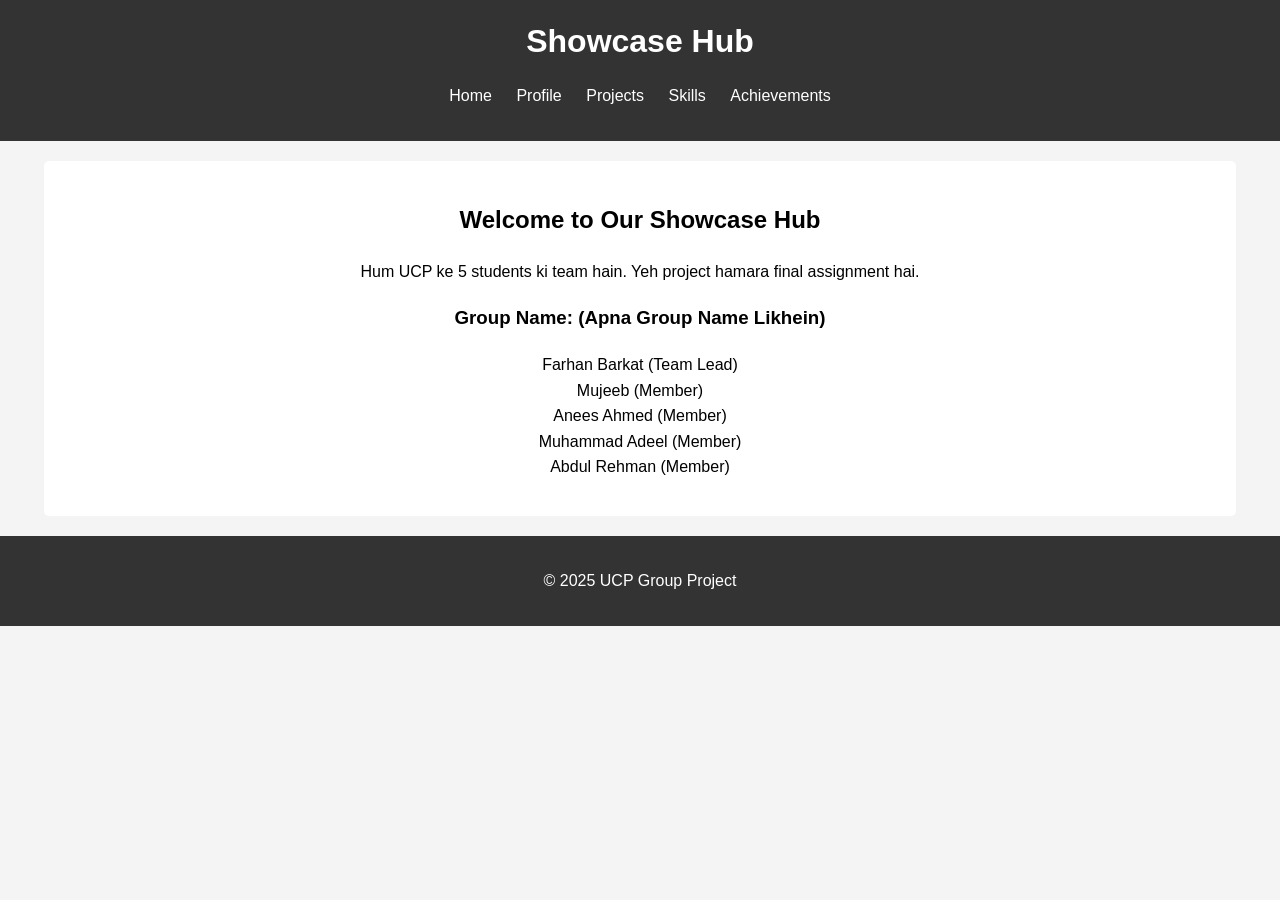
<file: src/index.html>
<!DOCTYPE html>
<html lang="en">
<head>
    <meta charset="UTF-8">
    <meta name="viewport" content="width=device-width, initial-scale=1.0">
    <title>Showcase Hub - Home</title>
    <link rel="stylesheet" href="../styles/style.css">
</head>
<body>
    <header>
        <h1>Showcase Hub</h1>
        <nav>
            <ul>
                <li><a href="index.html">Home</a></li>
                <li><a href="profile.html">Profile</a></li>
                <li><a href="projects.html">Projects</a></li>
                <li><a href="skills.html">Skills</a></li>
                <li><a href="achievements.html">Achievements</a></li>
            </ul>
        </nav>
    </header>
    
    <main>
        <section class="about-team">
            <h2>Welcome to Our Showcase Hub</h2>
            <p>Hum UCP ke 5 students ki team hain. Yeh project hamara final assignment hai.</p>
            <h3>Group Name: (Apna Group Name Likhein)</h3>
            <ul>
                <li>Farhan Barkat (Team Lead)</li>
                <li>Mujeeb (Member)</li>
                <li>Anees Ahmed (Member)</li>
                <li>Muhammad Adeel (Member)</li>
                <li>Abdul Rehman (Member)</li>
            </ul>
        </section>
    </main>
    
    <footer>
        <p>&copy; 2025 UCP Group Project</p>
    </footer>
</body>
</html>
</file>
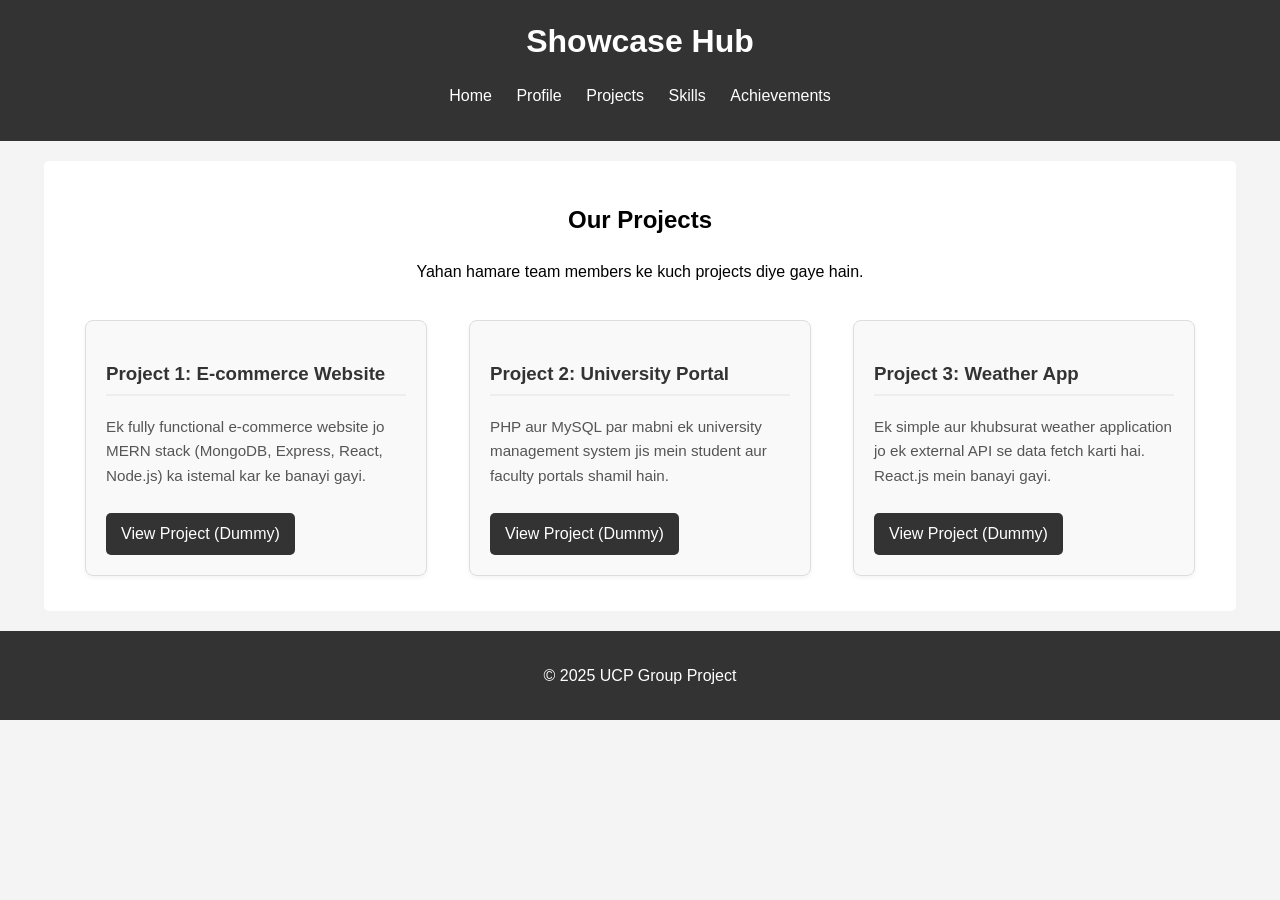
<file: src/projects.html>
<!DOCTYPE html>
<html lang="en">
<head>
    <meta charset="UTF-8">
    <meta name="viewport" content="width=device-width, initial-scale=1.0">
    <title>Projects - Showcase Hub</title>
    <link rel="stylesheet" href="../styles/style.css">
</head>
<body>
    <header>
        <h1>Showcase Hub</h1>
        <nav>
            <ul>
                <li><a href="index.html">Home</a></li>
                <li><a href="profile.html">Profile</a></li>
                <li><a href="projects.html">Projects</a></li>
                <li><a href="skills.html">Skills</a></li>
                <li><a href="achievements.html">Achievements</a></li>
            </ul>
        </nav>
    </header>
    
    <main>
        <section class="projects-section">
            <h2>Our Projects</h2>
            <p>Yahan hamare team members ke kuch projects diye gaye hain.</p>
            
            <div class="projects-grid">
                
                <div class="project-card">
                    <h3>Project 1: E-commerce Website</h3>
                    <p>Ek fully functional e-commerce website jo MERN stack (MongoDB, Express, React, Node.js) ka istemal kar ke banayi gayi.</p>
                    <a href="#" class="project-link">View Project (Dummy)</a>
                </div>
                
                <div class="project-card">
                    <h3>Project 2: University Portal</h3>
                    <p>PHP aur MySQL par mabni ek university management system jis mein student aur faculty portals shamil hain.</p>
                    <a href="#" class="project-link">View Project (Dummy)</a>
                </div>
                
                <div class="project-card">
                    <h3>Project 3: Weather App</h3>
                    <p>Ek simple aur khubsurat weather application jo ek external API se data fetch karti hai. React.js mein banayi gayi.</p>
                    <a href="#" class="project-link">View Project (Dummy)</a>
                </div>
                
            </div>
        </section>
    </main>
    
    <footer>
        <p>&copy; 2025 UCP Group Project</p>
    </footer>
</body>
</html>
</file>
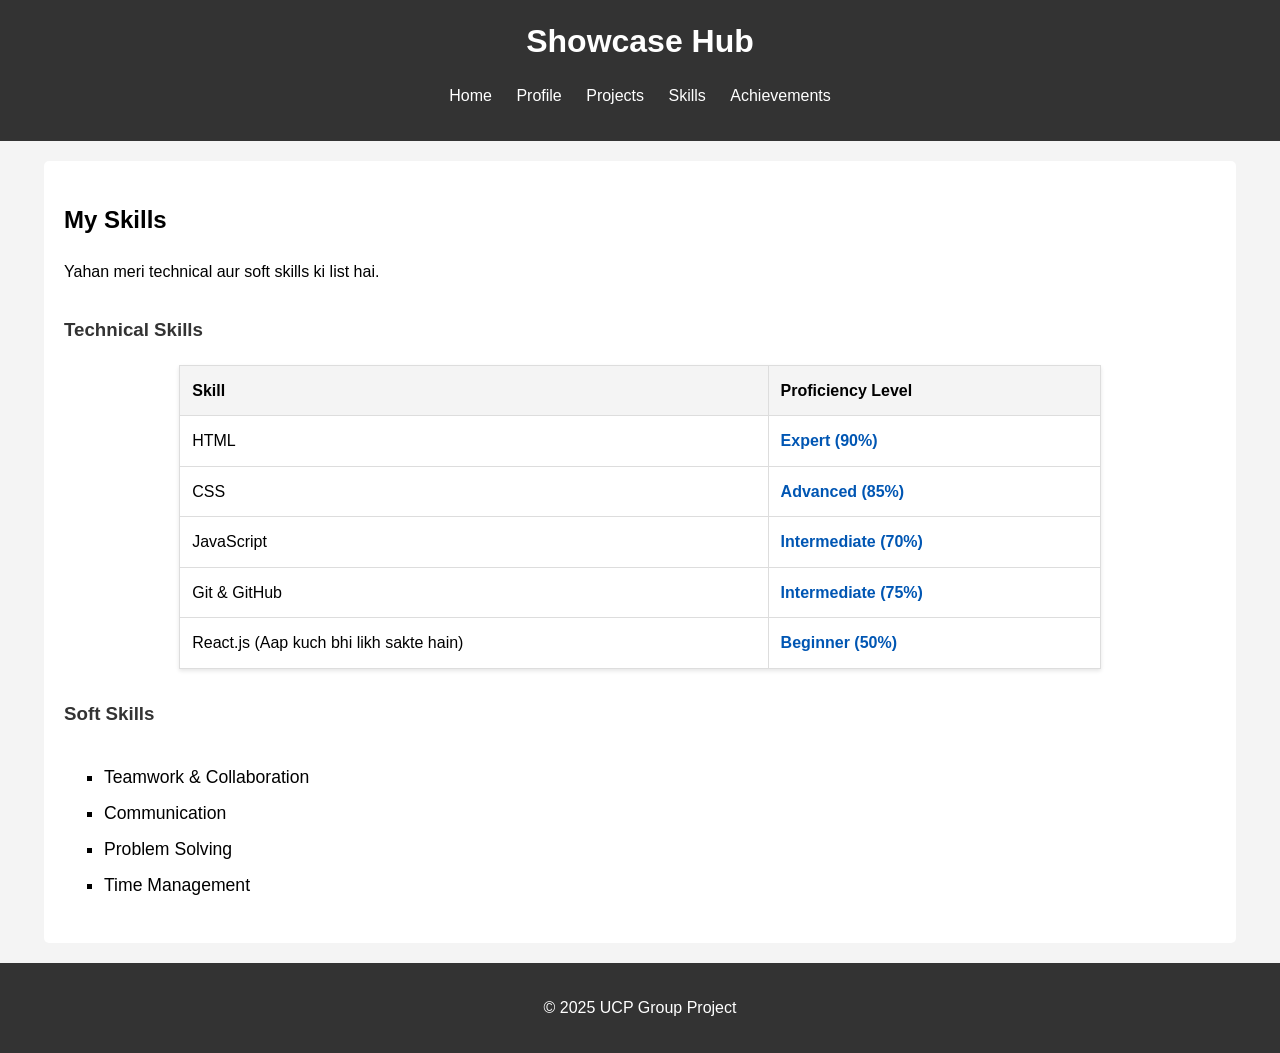
<file: src/skills.html>
<!DOCTYPE html>
<html lang="en">
<head>
    <meta charset="UTF-8">
    <meta name="viewport" content="width=device-width, initial-scale=1.0">
    <title>Skills - Showcase Hub</title>
    <link rel="stylesheet" href="../styles/style.css">
</head>
<body>
    <header>
        <h1>Showcase Hub</h1>
        <nav>
            <ul>
                <li><a href="index.html">Home</a></li>
                <li><a href="profile.html">Profile</a></li>
                <li><a href="projects.html">Projects</a></li>
                <li><a href="skills.html">Skills</a></li>
                <li><a href="achievements.html">Achievements</a></li>
            </ul>
        </nav>
    </header>
    
    <main>
        <section class="skills-section">
            <h2>My Skills</h2>
            <p>Yahan meri technical aur soft skills ki list hai.</p>
            
            <h3>Technical Skills</h3>
            <table class="skills-table">
                <thead>
                    <tr>
                        <th>Skill</th>
                        <th>Proficiency Level</th>
                    </tr>
                </thead>
                <tbody>
                    <tr>
                        <td>HTML</td>
                        <td>Expert (90%)</td>
                    </tr>
                    <tr>
                        <td>CSS</td>
                        <td>Advanced (85%)</td>
                    </tr>
                    <tr>
                        <td>JavaScript</td>
                        <td>Intermediate (70%)</td>
                    </tr>
                    <tr>
                        <td>Git & GitHub</td>
                        <td>Intermediate (75%)</td>
                    </tr>
                    <tr>
                        <td>React.js (Aap kuch bhi likh sakte hain)</td>
                        <td>Beginner (50%)</td>
                    </tr>
                </tbody>
            </table>
            
            <h3>Soft Skills</h3>
            <ul class="soft-skills-list">
                <li>Teamwork & Collaboration</li>
                <li>Communication</li>
                <li>Problem Solving</li>
                <li>Time Management</li>
            </ul>
        </section>
    </main>
    
    <footer>
        <p>&copy; 2025 UCP Group Project</p>
    </footer>
</body>
</html>
</file>
<file: styles/style.css>
.projects-section {
    text-align: center;
}

/* Flexbox istemal karein taake cards side-by-side aayein */
.projects-grid {
    display: flex;
    flex-wrap: wrap; /* Agar jagah kam ho toh cards neeche aa jayein */
    justify-content: space-around; /* Cards ke darmiyan space */
    margin-top: 20px;
}

.project-card {
    width: 300px; /* Har card ki fix width */
    background: #f9f9f9;
    border: 1px solid #ddd;
    border-radius: 8px;
    padding: 20px;
    margin: 15px;
    box-shadow: 0 2px 4px rgba(0,0,0,0.05);
    text-align: left;
}

.project-card h3 {
    color: #333;
    border-bottom: 2px solid #eee;
    padding-bottom: 5px;
}

.project-card p {
    font-size: 0.95rem;
    color: #555;
}

.project-link {
    display: inline-block;
    margin-top: 10px;
    padding: 8px 15px;
    background: #333;
    color: #fff;
    text-decoration: none;
    border-radius: 5px;
    transition: background 0.3s ease;
}

.project-link:hover {
    background: #555;
}

/* === ANEES'S Media Query (Assignment Requirement) === */
@media (max-width: 768px) {
    /* Jab screen choti ho, toh cards poori width le lein */
    .project-card {
        width: 100%;
        margin-left: 0;
        margin-right: 0;
    }
}
/* === SHARED STYLES (Sab ke liye) === */
body {
    font-family: Arial, sans-serif;
    margin: 0;
    padding: 0;
    background-color: #f4f4f4;
    line-height: 1.6;
}

header {
    background: #333;
    color: #fff;
    padding: 1rem 0;
    text-align: center;
}

header h1 {
    margin: 0;
}

nav ul {
    padding: 0;
    list-style: none;
}

nav ul li {
    display: inline;
    margin: 0 10px;
}

nav ul li a {
    color: #fff;
    text-decoration: none;
}

main {
    width: 90%;
    margin: 20px auto;
    padding: 20px;
    background: #fff;
    border-radius: 5px;
}

footer {
    text-align: center;
    padding: 1rem;
    background: #333;
    color: #fff;
    margin-top: 20px;
}

/* === FARHAN'S Specific Styles (index.html) === */
.about-team {
    text-align: center;
}
.about-team ul {
    list-style-type: none;
    padding: 0;
}

/* === MEDIA QUERY (Assignment Requirement) === */
@media (max-width: 768px) {
    nav ul li {
        display: block;
        margin: 5px 0;
    }
}

.profile-card {
    text-align: center; /* Sab kuch center mein */
    padding: 20px;
}

.profile-pic {
    width: 150px;
    height: 150px;
    border-radius: 50%; /* Tasveer ko gol banaye ga */
    border: 5px solid #333; /* Dark border */
    margin-bottom: 20px;
}

.profile-card h3 {
    color: #333;
    border-bottom: 2px solid #f4f4f4;
    padding-bottom: 10px;
    margin-top: 30px; /* Sections ke darmiyan space */
}

.bio {
    font-size: 1.1rem;
    font-style: italic;
    color: #555;
    max-width: 600px;
    margin: 0 auto; /* Bio ko center mein rakhe ga */
}

.education-list {
    list-style: none; /* List ke dots hataye ga */
    padding: 0;
    text-align: left; /* Text ko left align kare ga */
    max-width: 500px;
    margin: 20px auto;
}

.education-list li {
    background: #f9f9f9;
    padding: 15px;
    margin-bottom: 10px;
    border-radius: 5px;
}

/* === MUJEEB'S Media Query (Assignment Requirement) === */
/* Jab screen 600px se choti hogi */
@media (max-width: 600px) {
    .profile-pic {
        width: 100px;
        height: 100px;
    }
    
    .bio {
        font-size: 1rem;
    }
}


Step 3: CSS Code (Data) - styles/style.css
Yeh sab se zaroori hai. styles/style.css file ko kholein aur yeh CSS code file ke BILKUL AAKHIR MEIN (Farhan aur Anees ke code ke baad) add karein.



.skills-section {
    text-align: center;
}

.skills-section h3 {
    margin-top: 30px;
    color: #333;
}

/* Skills table ki styling */
.skills-table {
    width: 80%; /* Table ko thora chota rakhein */
    margin: 20px auto; /* Table ko center karein */
    border-collapse: collapse; /* Borders ko milayein */
    box-shadow: 0 2px 4px rgba(0,0,0,0.1);
}

.skills-table th, 
.skills-table td {
    border: 1px solid #ddd;
    padding: 12px;
    text-align: left;
}

.skills-table th {
    background-color: #f4f4f4; /* Header ka color */
    font-weight: bold;
}

.skills-table td:last-child {
    font-weight: bold;
    color: #0056b3; /* Proficiency ka color */
}

/* Soft skills list ki styling */
.soft-skills-list {
    list-style: square;
    display: inline-block; /* List ko center karega */
    text-align: left;
    margin-top: 15px;
}

.soft-skills-list li {
    margin-bottom: 8px;
    font-size: 1.1rem;
}


/* === ADEEL'S Media Query (Assignment Requirement) === */
@media (max-width: 768px) {
    /* Choti screen par table 100% width le le */
    .skills-table {
        width: 100%;
        font-size: 0.9rem; /* Text chota karein */
    }
}
</file>
